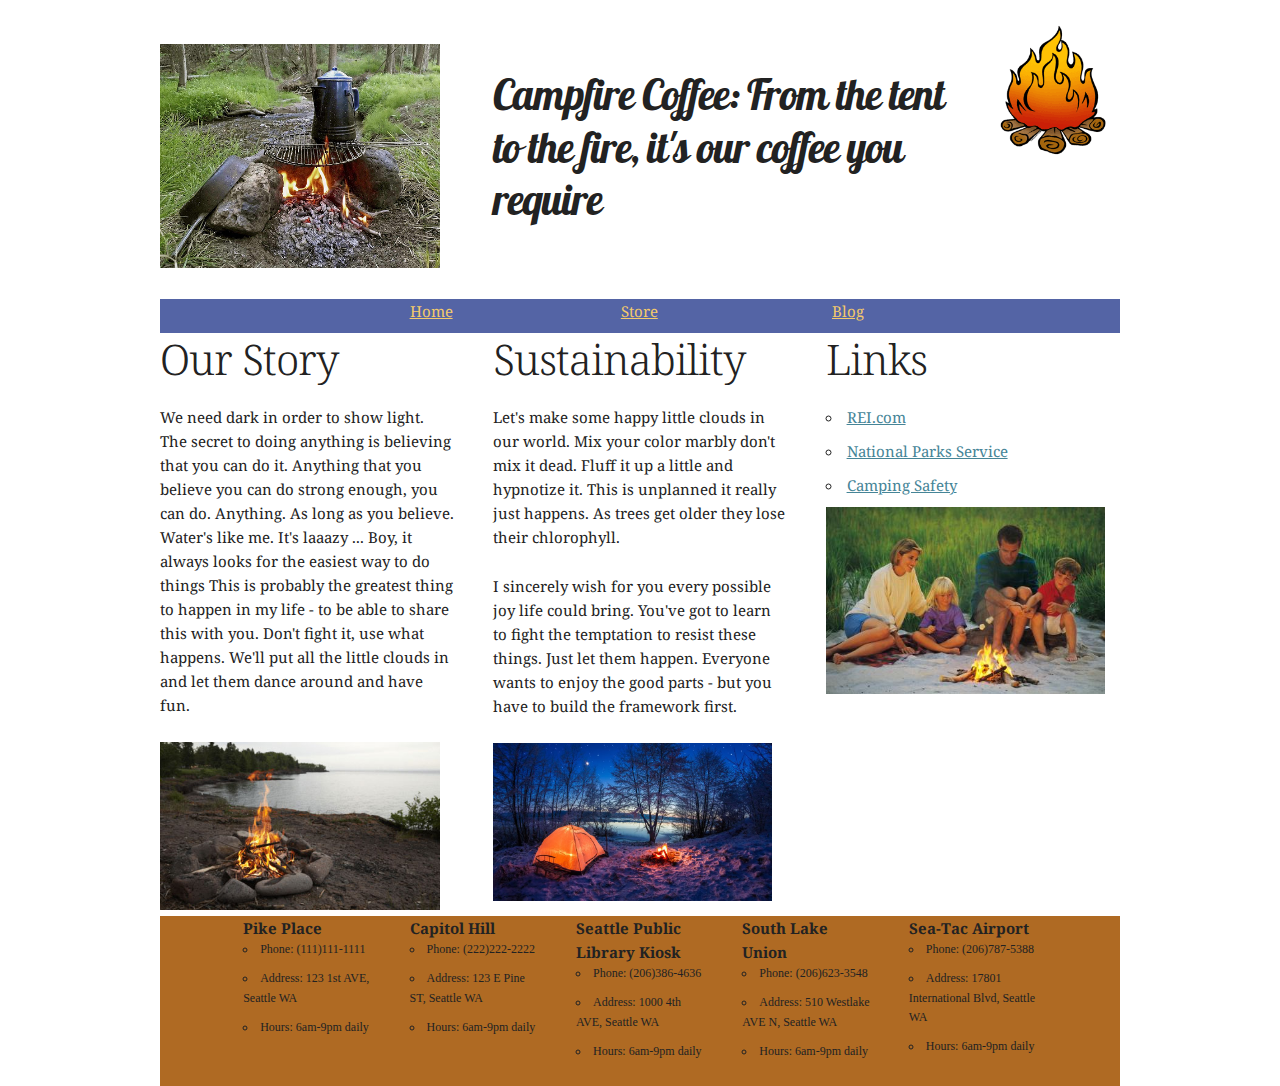
<file: index.html>
<!DOCTYPE html>
<html lang="en">
<head>

  <!-- Basic Page Needs
  –––––––––––––––––––––––––––––––––––––––––––––––––– -->
  <meta charset="utf-8">
  <title>Campfire Coffee</title>
  <meta name="description" content="">
  <meta name="author" content="">

  <!-- Mobile Specific Metas
  –––––––––––––––––––––––––––––––––––––––––––––––––– -->
  <meta name="viewport" content="width=device-width, initial-scale=1">

  <!-- FONT
  –––––––––––––––––––––––––––––––––––––––––––––––––– -->
  <!-- <link href="//fonts.googleapis.com/css?family=Raleway:400,300,600" rel="stylesheet" type="text/css"> -->
  <link href='https://fonts.googleapis.com/css?family=Lobster' rel='stylesheet' type='text/css'>
  <link href='https://fonts.googleapis.com/css?family=Noto+Serif' rel='stylesheet' type='text/css'>
  <!-- CSS
  –––––––––––––––––––––––––––––––––––––––––––––––––– -->
  <link rel="stylesheet" href="css/normalize.css">
  <link rel="stylesheet" href="css/skeleton.css">
  <link rel="stylesheet" type="text/css" href="css/style.css">

  <!-- Favicon
  –––––––––––––––––––––––––––––––––––––––––––––––––– -->
  <link rel="icon" type="image/png" href="images/favicon.png">

</head>
<body>

  <!-- Primary Page Layout
  –––––––––––––––––––––––––––––––––––––––––––––––––– -->
  <div class="container">
    <header class="row">
      <div class="four columns">
      <article  style="margin-top: 15%">
        <img src="img\campfire-coffee.jpg" alt="" />
      </article>
    </div>
    <div class="six columns">
      <article style="margin-top: 15%">
        <h2 class="slogan">Campfire Coffee: From the tent to the fire, it's our coffee you require</h2>
      </article>
    </div>
    <div class="two columns">
      <article style="margin-top: 15%">
        <img class="logoMockup" src="img\black-and-white-campfire-clipart-camp-fire-c.gif" alt="logo mockup" />
      </article>
    </div>
  </header>
  <nav class="row">
    <ul>
      <li class="one column offset-by-three"><a href="">Home</a></li>
      <li class="one column offset-by-two"><a href="">Store</a></li>
      <li class="one column offset-by-two"><a href="">Blog</a></li>
    </ul>
  </nav>
  <section class="row">
    <article class="four columns">
      <h2>Our Story</h2>
      <p>
        We need dark in order to show light. The secret to doing anything is believing that you can do it. Anything that you believe you can do strong enough, you can do. Anything. As long as you believe. Water's like me. It's laaazy ... Boy, it always looks for the easiest way to do things This is probably the greatest thing to happen in my life - to be able to share this with you. Don't fight it, use what happens. We'll put all the little clouds in and let them dance around and have fun.
      </p>
      <img src="img\campfire.jpg" alt="" />
    </article>
    <article class="four columns">
      <h2>Sustainability</h2>
      <p>
        Let's make some happy little clouds in our world. Mix your color marbly don't mix it dead. Fluff it up a little and hypnotize it. This is unplanned it really just happens. As trees get older they lose their chlorophyll.
      </p>
      <p>
        I sincerely wish for you every possible joy life could bring. You've got to learn to fight the temptation to resist these things. Just let them happen. Everyone wants to enjoy the good parts - but you have to build the framework first.
      </p>
      <img src="img\campsite-tent-night.jpg" alt="" />
    </article>
    <article class="four columns">
      <h2>Links</h2>
        <article class="links">
          <ul>
            <li><a href="http://www.rei.com/">REI.com</a></li>
            <li><a href="http://www.nps.gov/index.htm">National Parks Service</a></li>
            <li><a href="http://www.fire.ca.gov/communications/downloads/fact_sheets/camping.pdf">Camping Safety</a></li>
            <img src="img\campfire-family.jpg" alt="" />
          </ul>
        </article>
      </section>
      <section class="row brown">
      <div class="kiosks">
        <article class="two columns offset-by-one">
          <b class="storeSpot">Pike Place</b>
          <ul class="dataList">
            <li>Phone: (111)111-1111</li>
            <li>Address: 123 1st AVE, Seattle WA</li>
            <li>Hours: 6am-9pm daily</li>
          </ul>
        </article>
        <article class="two columns">
          <b class="storeSpot">Capitol Hill</b>
          <ul class="dataList">
            <li>Phone: (222)222-2222</li>
            <li>Address: 123 E Pine ST, Seattle WA</li>
            <li>Hours: 6am-9pm daily</li>
          </ul>
        </article>
        <article class="two columns">
          <b class="storeSpot">Seattle Public Library Kiosk</b>
          <ul class="dataList">
            <li>Phone: (206)386-4636</li>
            <li>Address: 1000 4th AVE, Seattle WA</li>
            <li>Hours: 6am-9pm daily</li>
          </ul>
        </article>
        <article class="two columns">
          <b class="storeSpot">South Lake Union</b>
          <ul class="dataList">
            <li>Phone: (206)623-3548</li>
            <li>Address: 510 Westlake AVE N, Seattle WA</li>
            <li>Hours: 6am-9pm daily</li>
          </ul>
        </article>
        <article class="two columns">
          <b class="storeSpot">Sea-Tac Airport</b>
          <ul class="dataList">
            <li>Phone: (206)787-5388</li>
            <li>Address: 17801 International Blvd, Seattle WA</li>
            <li>Hours: 6am-9pm daily</li>
        </article>
      </div>
      </section>
    </div>
  </body>
</html>


      <!-- <header>

  </section>
  <aside>
    <article class="picture">
      <img src="https://raw.githubusercontent.com/codefellows/sea-201d5/master/week-2/assets/campfire.jpg" alt="" />
    </article>
    <article class="storeInfo" id="storeInfo">
      </ul>
      </ul>

    </address>
  </article>
  <article class="links">
    <p class="heading">
      Links
    </p>
    <ul>
      <li><a href="http://www.rei.com/">REI.com</a></li>
      <li><a href="http://www.nps.gov/index.htm">National Parks Service</a></li>
      <li><a href="http://www.fire.ca.gov/communications/downloads/fact_sheets/camping.pdf">Camping Safety</a></li>
    </ul>
  </article>
</aside>
</section>
<!--
      <section class="content">
      </section>
      <section class="merchandise">
          <article class="product">
            <a href="http://www.google.com"><img src="img\coming-soon.jpg" alt="" /></a>
          </article>
            <a href="http://www.google.com"><img src="img\coming-soon.jpg" alt="" /></a>
          <article class="product">
            <a href="http:/www.google.com"><img src="img\coming-soon.jpg" alt="" /></a>
          </article>
          <article class="product">

          </article>
      </section>

    <!-- <script src='js/app.js'></script> -->
</file>
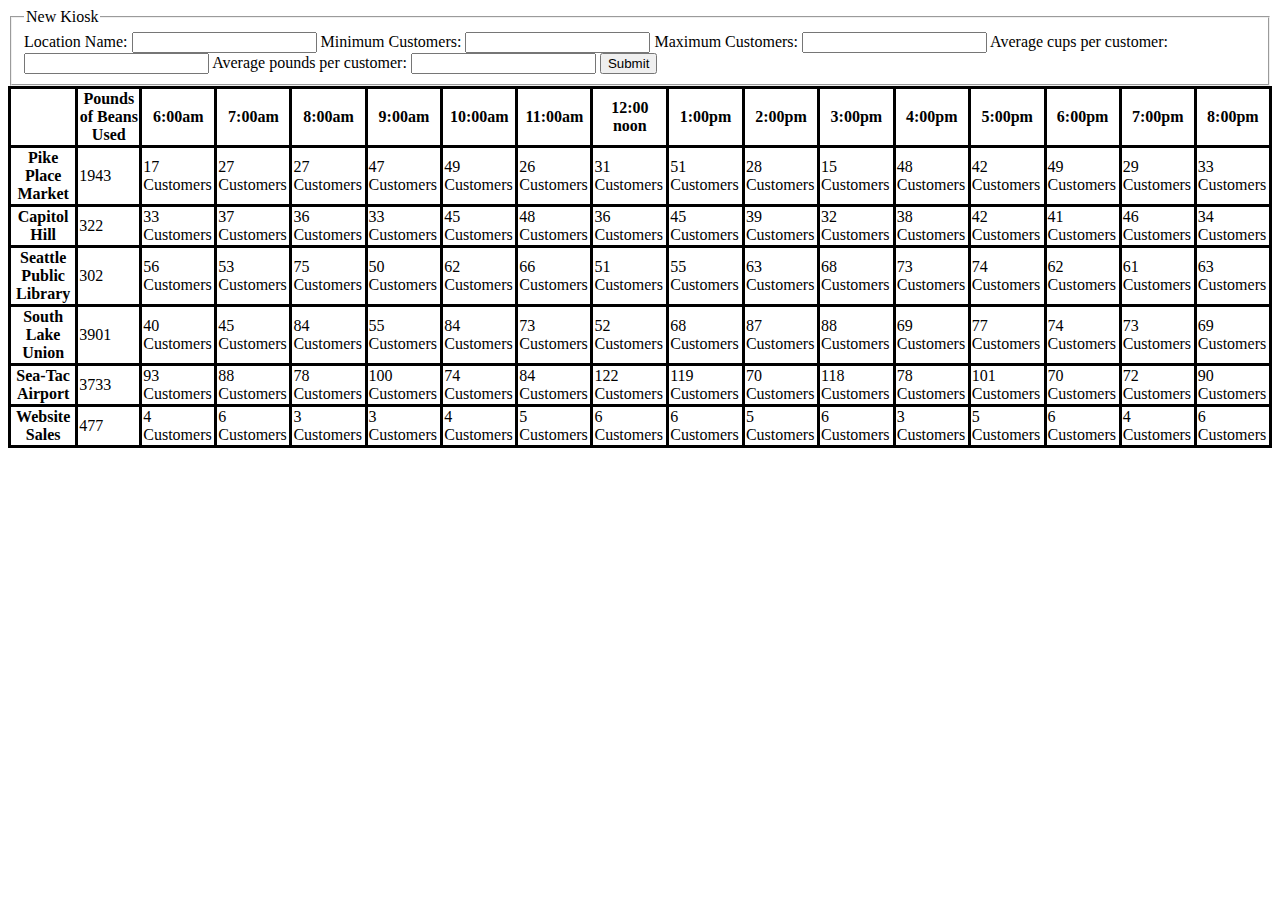
<file: data.html>
<!DOCTYPE html>
<html>
  <head>
    <link rel="stylesheet" type="text/css" href="css/style.css">
    <title>Campfire Coffee Business Data</title>
  </head>
  <body>
    <form id="kioskForm">
      <fieldset>
        <legend>New Kiosk</legend>

        <label for="kioskName">Location Name: </label>
        <input name="kioskName" type="text">

        <label for="minCustomers">Minimum Customers:  </label>
        <input name="minCustomers" type="number">

        <labelfor="maxCustomers">Maximum Customers: </label>
        <input name="maxCustomers" type="number">

        <label for="cupsCustomer" >Average cups per customer: </label>
        <input name="cupsCustomer" type="number">

        <label for="poundsCustomer">Average pounds per customer: </label>
        <input name="poundsCustomer" type="number">

        <button id="enter" type="submit">Submit</button>
      </fieldset>
    </form>
    <table id="kioskData" class="bossTable"></table>
    <script src='js/app.js'></script>
  </body>
</html>
</file>
<file: css/skeleton.css>
/*
* Skeleton V2.0.4
* Copyright 2014, Dave Gamache
* www.getskeleton.com
* Free to use under the MIT license.
* http://www.opensource.org/licenses/mit-license.php
* 12/29/2014
*/


/* Table of contents
––––––––––––––––––––––––––––––––––––––––––––––––––
- Grid
- Base Styles
- Typography
- Links
- Buttons
- Forms
- Lists
- Code
- Tables
- Spacing
- Utilities
- Clearing
- Media Queries
*/


/* Grid
–––––––––––––––––––––––––––––––––––––––––––––––––– */
.container {
  position: relative;
  width: 100%;
  max-width: 960px;
  margin: 0 auto;
  padding: 0 20px;
  box-sizing: border-box; }
.column,
.columns {
  width: 100%;
  float: left;
  box-sizing: border-box; }

/* For devices larger than 400px */
@media (min-width: 400px) {
  .container {
    width: 85%;
    padding: 0; }
}

/* For devices larger than 550px */
@media (min-width: 550px) {
  .container {
    width: 80%; }
  .column,
  .columns {
    margin-left: 4%; }
  .column:first-child,
  .columns:first-child {
    margin-left: 0; }

  .one.column,
  .one.columns                    { width: 4.66666666667%; }
  .two.columns                    { width: 13.3333333333%; }
  .three.columns                  { width: 22%;            }
  .four.columns                   { width: 30.6666666667%; }
  .five.columns                   { width: 39.3333333333%; }
  .six.columns                    { width: 48%;            }
  .seven.columns                  { width: 56.6666666667%; }
  .eight.columns                  { width: 65.3333333333%; }
  .nine.columns                   { width: 74.0%;          }
  .ten.columns                    { width: 82.6666666667%; }
  .eleven.columns                 { width: 91.3333333333%; }
  .twelve.columns                 { width: 100%; margin-left: 0; }

  .one-third.column               { width: 30.6666666667%; }
  .two-thirds.column              { width: 65.3333333333%; }

  .one-half.column                { width: 48%; }

  /* Offsets */
  .offset-by-one.column,
  .offset-by-one.columns          { margin-left: 8.66666666667%; }
  .offset-by-two.column,
  .offset-by-two.columns          { margin-left: 17.3333333333%; }
  .offset-by-three.column,
  .offset-by-three.columns        { margin-left: 26%;            }
  .offset-by-four.column,
  .offset-by-four.columns         { margin-left: 34.6666666667%; }
  .offset-by-five.column,
  .offset-by-five.columns         { margin-left: 43.3333333333%; }
  .offset-by-six.column,
  .offset-by-six.columns          { margin-left: 52%;            }
  .offset-by-seven.column,
  .offset-by-seven.columns        { margin-left: 60.6666666667%; }
  .offset-by-eight.column,
  .offset-by-eight.columns        { margin-left: 69.3333333333%; }
  .offset-by-nine.column,
  .offset-by-nine.columns         { margin-left: 78.0%;          }
  .offset-by-ten.column,
  .offset-by-ten.columns          { margin-left: 86.6666666667%; }
  .offset-by-eleven.column,
  .offset-by-eleven.columns       { margin-left: 95.3333333333%; }

  .offset-by-one-third.column,
  .offset-by-one-third.columns    { margin-left: 34.6666666667%; }
  .offset-by-two-thirds.column,
  .offset-by-two-thirds.columns   { margin-left: 69.3333333333%; }

  .offset-by-one-half.column,
  .offset-by-one-half.columns     { margin-left: 52%; }

}


/* Base Styles
–––––––––––––––––––––––––––––––––––––––––––––––––– */
/* NOTE
html is set to 62.5% so that all the REM measurements throughout Skeleton
are based on 10px sizing. So basically 1.5rem = 15px :) */
html {
  font-size: 62.5%; }
body {
  font-size: 1.5em; /* currently ems cause chrome bug misinterpreting rems on body element */
  line-height: 1.6;
  font-weight: 400;
  font-family: "Raleway", "HelveticaNeue", "Helvetica Neue", Helvetica, Arial, sans-serif;
  color: #222; }


/* Typography
–––––––––––––––––––––––––––––––––––––––––––––––––– */
h1, h2, h3, h4, h5, h6 {
  margin-top: 0;
  margin-bottom: 2rem;
  font-weight: 300; }
h1 { font-size: 4.0rem; line-height: 1.2;  letter-spacing: -.1rem;}
h2 { font-size: 3.6rem; line-height: 1.25; letter-spacing: -.1rem; }
h3 { font-size: 3.0rem; line-height: 1.3;  letter-spacing: -.1rem; }
h4 { font-size: 2.4rem; line-height: 1.35; letter-spacing: -.08rem; }
h5 { font-size: 1.8rem; line-height: 1.5;  letter-spacing: -.05rem; }
h6 { font-size: 1.5rem; line-height: 1.6;  letter-spacing: 0; }

/* Larger than phablet */
@media (min-width: 550px) {
  h1 { font-size: 5.0rem; }
  h2 { font-size: 4.2rem; }
  h3 { font-size: 3.6rem; }
  h4 { font-size: 3.0rem; }
  h5 { font-size: 2.4rem; }
  h6 { font-size: 1.5rem; }
}

p {
  margin-top: 0; }


/* Links
–––––––––––––––––––––––––––––––––––––––––––––––––– */
a {
  color: #1EAEDB; }
a:hover {
  color: #0FA0CE; }


/* Buttons
–––––––––––––––––––––––––––––––––––––––––––––––––– */
.button,
button,
input[type="submit"],
input[type="reset"],
input[type="button"] {
  display: inline-block;
  height: 38px;
  padding: 0 30px;
  color: #555;
  text-align: center;
  font-size: 11px;
  font-weight: 600;
  line-height: 38px;
  letter-spacing: .1rem;
  text-transform: uppercase;
  text-decoration: none;
  white-space: nowrap;
  background-color: transparent;
  border-radius: 4px;
  border: 1px solid #bbb;
  cursor: pointer;
  box-sizing: border-box; }
.button:hover,
button:hover,
input[type="submit"]:hover,
input[type="reset"]:hover,
input[type="button"]:hover,
.button:focus,
button:focus,
input[type="submit"]:focus,
input[type="reset"]:focus,
input[type="button"]:focus {
  color: #333;
  border-color: #888;
  outline: 0; }
.button.button-primary,
button.button-primary,
input[type="submit"].button-primary,
input[type="reset"].button-primary,
input[type="button"].button-primary {
  color: #FFF;
  background-color: #33C3F0;
  border-color: #33C3F0; }
.button.button-primary:hover,
button.button-primary:hover,
input[type="submit"].button-primary:hover,
input[type="reset"].button-primary:hover,
input[type="button"].button-primary:hover,
.button.button-primary:focus,
button.button-primary:focus,
input[type="submit"].button-primary:focus,
input[type="reset"].button-primary:focus,
input[type="button"].button-primary:focus {
  color: #FFF;
  background-color: #1EAEDB;
  border-color: #1EAEDB; }


/* Forms
–––––––––––––––––––––––––––––––––––––––––––––––––– */
input[type="email"],
input[type="number"],
input[type="search"],
input[type="text"],
input[type="tel"],
input[type="url"],
input[type="password"],
textarea,
select {
  height: 38px;
  padding: 6px 10px; /* The 6px vertically centers text on FF, ignored by Webkit */
  background-color: #fff;
  border: 1px solid #D1D1D1;
  border-radius: 4px;
  box-shadow: none;
  box-sizing: border-box; }
/* Removes awkward default styles on some inputs for iOS */
input[type="email"],
input[type="number"],
input[type="search"],
input[type="text"],
input[type="tel"],
input[type="url"],
input[type="password"],
textarea {
  -webkit-appearance: none;
     -moz-appearance: none;
          appearance: none; }
textarea {
  min-height: 65px;
  padding-top: 6px;
  padding-bottom: 6px; }
input[type="email"]:focus,
input[type="number"]:focus,
input[type="search"]:focus,
input[type="text"]:focus,
input[type="tel"]:focus,
input[type="url"]:focus,
input[type="password"]:focus,
textarea:focus,
select:focus {
  border: 1px solid #33C3F0;
  outline: 0; }
label,
legend {
  display: block;
  margin-bottom: .5rem;
  font-weight: 600; }
fieldset {
  padding: 0;
  border-width: 0; }
input[type="checkbox"],
input[type="radio"] {
  display: inline; }
label > .label-body {
  display: inline-block;
  margin-left: .5rem;
  font-weight: normal; }


/* Lists
–––––––––––––––––––––––––––––––––––––––––––––––––– */
ul {
  list-style: circle inside; }
ol {
  list-style: decimal inside; }
ol, ul {
  padding-left: 0;
  margin-top: 0; }
ul ul,
ul ol,
ol ol,
ol ul {
  margin: 1.5rem 0 1.5rem 3rem;
  font-size: 90%; }
li {
  margin-bottom: 1rem; }


/* Code
–––––––––––––––––––––––––––––––––––––––––––––––––– */
code {
  padding: .2rem .5rem;
  margin: 0 .2rem;
  font-size: 90%;
  white-space: nowrap;
  background: #F1F1F1;
  border: 1px solid #E1E1E1;
  border-radius: 4px; }
pre > code {
  display: block;
  padding: 1rem 1.5rem;
  white-space: pre; }


/* Tables
–––––––––––––––––––––––––––––––––––––––––––––––––– */
th,
td {
  padding: 12px 15px;
  text-align: left;
  border-bottom: 1px solid #E1E1E1; }
th:first-child,
td:first-child {
  padding-left: 0; }
th:last-child,
td:last-child {
  padding-right: 0; }


/* Spacing
–––––––––––––––––––––––––––––––––––––––––––––––––– */
button,
.button {
  margin-bottom: 1rem; }
input,
textarea,
select,
fieldset {
  margin-bottom: 1.5rem; }
pre,
blockquote,
dl,
figure,
table,
p,
ul,
ol,
form {
  margin-bottom: 2.5rem; }


/* Utilities
–––––––––––––––––––––––––––––––––––––––––––––––––– */
.u-full-width {
  width: 100%;
  box-sizing: border-box; }
.u-max-full-width {
  max-width: 100%;
  box-sizing: border-box; }
.u-pull-right {
  float: right; }
.u-pull-left {
  float: left; }


/* Misc
–––––––––––––––––––––––––––––––––––––––––––––––––– */
hr {
  margin-top: 3rem;
  margin-bottom: 3.5rem;
  border-width: 0;
  border-top: 1px solid #E1E1E1; }


/* Clearing
–––––––––––––––––––––––––––––––––––––––––––––––––– */

/* Self Clearing Goodness */
.container:after,
.row:after,
.u-cf {
  content: "";
  display: table;
  clear: both; }


/* Media Queries
–––––––––––––––––––––––––––––––––––––––––––––––––– */
/*
Note: The best way to structure the use of media queries is to create the queries
near the relevant code. For example, if you wanted to change the styles for buttons
on small devices, paste the mobile query code up in the buttons section and style it
there.
*/


/* Larger than mobile */
@media (min-width: 400px) {}

/* Larger than phablet (also point when grid becomes active) */
@media (min-width: 550px) {}

/* Larger than tablet */
@media (min-width: 750px) {}

/* Larger than desktop */
@media (min-width: 1000px) {}

/* Larger than Desktop HD */
@media (min-width: 1200px) {}
</file>
<file: css/style.css>
/*body{
  background-color: #F3B06C;
}*/

nav {
  background-color: #5464A5;
}
nav ul li {
  display: inline-block;
}
img {
  width: 95%;
}
.slogan{
  font-family: 'Lobster', cursive;
}
.container{
  font-family: 'Noto Serif', serif;
}
.dataList {
  font-family: serif;
  font-size: 12px;
}
.brown {
  background-color: #AF6A23;
}
a {
  color: #468597;
}
nav a {
  color: #F3CA6B;
}
.bossTable {
  border-style: solid;
  border-color: black;
  border-radius: 10px;
  border-collapse: collapse;
}
.bossTable td {
  border-style: solid;
  border-color: black;
  border-collapse: collapse;
  border-radius: 2px;
}
.bossTable th {
  border-style: solid;
  border-color: black;
  border-collapse: collapse;
  border-radius: 2px;
}
</file>
